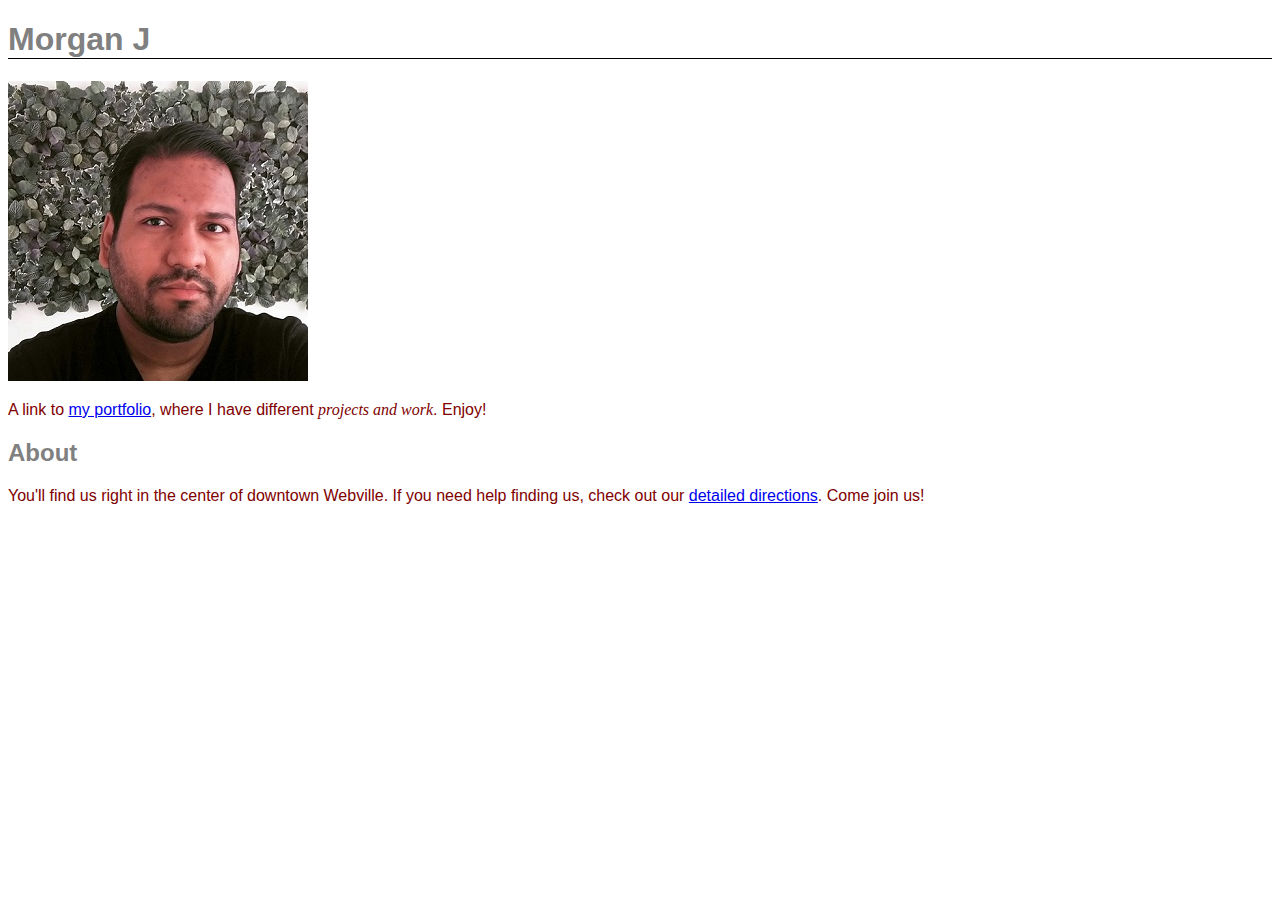
<file: index.html>
<!doctype html>
<html>
  <head>
    <meta charset="utf-8">
    <title>Morgan J</title>
	<link type="text/css" rel="stylesheet" href="lounge.css">
  </head>
  <body>
    <h1>Morgan J</h1>
	<p>
    	<img src="images/me.jpg" alt="Me">
	</p>
    <p>
      A link to
      <a href="portfolio/portfolio.html">my portfolio</a>, 
      where I have different
      <em>projects and work</em>.  
	  Enjoy!
    </p>
    <h2>About</h2>
    <p>
      You'll find us right in the center 
      of downtown Webville.  If you need help finding
      us, check out our 
      <a href="about/about.html">detailed directions</a>. 
      Come join us!
    </p>
  </body>
</html>
</file>
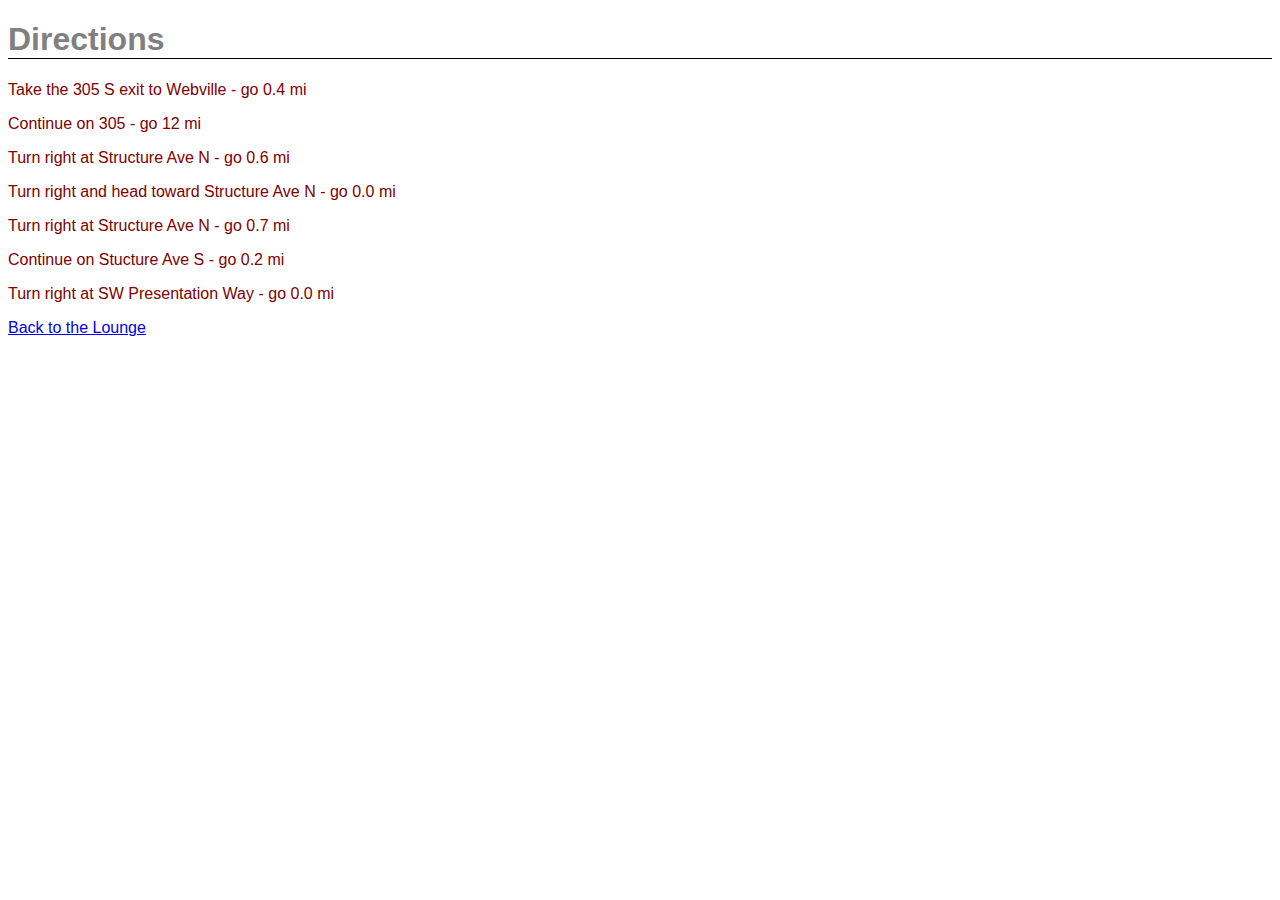
<file: about/about.html>
<!doctype html>
<html>
  <head>
    <meta charset="utf-8">
    <title>Head First Lounge Directions</title>
	<link type="text/css" rel="stylesheet" href="../lounge.css">
  </head>
  <body>
    <h1>Directions</h1>
    <p>Take the 305 S exit to Webville - go 0.4 mi</p>
    <p>Continue on 305 - go 12 mi</p>
    <p>Turn right at Structure Ave N - go 0.6 mi</p>
    <p>Turn right and head toward Structure Ave N - go 0.0 mi</p>
    <p>Turn right at Structure Ave N - go 0.7 mi</p>
    <p>Continue on Stucture Ave S - go 0.2 mi</p>
    <p>Turn right at SW Presentation Way - go 0.0 mi</p>
    <p>
      <a href="../index.html">Back to the Lounge</a>
    </p>
  </body>
</html>
</file>
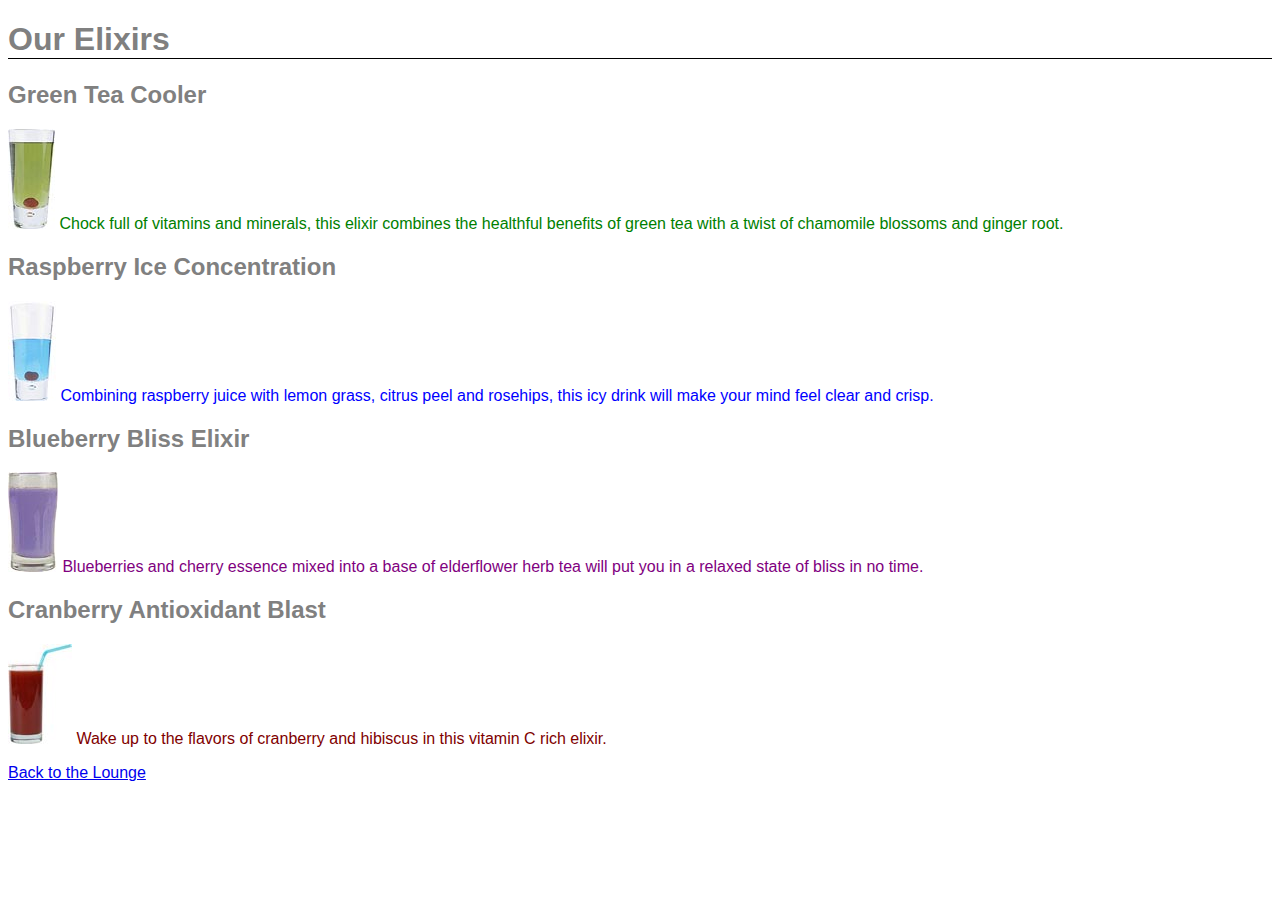
<file: portfolio/portfolio.html>
<!doctype html>
<html>
  <head>
    <meta charset="utf-8">
    <title>Head First Lounge Elixirs</title>
	<link type="text/css" rel="stylesheet" href="../lounge.css">
  </head>
  <body>
    <h1>Our Elixirs</h1>

    <h2>Green Tea Cooler</h2>
    <p class="greentea">
      <img src="../images/green.jpg" alt="Green Tea Cooler">
      Chock full of vitamins and minerals, this elixir
      combines the healthful benefits of green tea with
      a twist of chamomile blossoms and ginger root.
    </p>
    <h2>Raspberry Ice Concentration</h2>
    <p class="raspberry">
      <img src="../images/lightblue.jpg" alt="Raspberry Ice Concentration">
      Combining raspberry juice with lemon grass,
      citrus peel and rosehips, this icy drink
      will make your mind feel clear and crisp.
    </p>
    <h2>Blueberry Bliss Elixir</h2>
    <p class="blueberry">
      <img src="../images/blue.jpg" alt="Blueberry Bliss Elixir">
      Blueberries and cherry essence mixed into a base
      of elderflower herb tea will put you in a relaxed
      state of bliss in no time.
    </p>
    <h2>Cranberry Antioxidant Blast</h2>
    <p>
      <img src="../images/red.jpg" alt="Cranberry Antioxidant Blast">
      Wake up to the flavors of cranberry and hibiscus
      in this vitamin C rich elixir.
    </p>
    <p>
      <a href="../index.html">Back to the Lounge</a>
    </p>
  </body>
</html>
</file>
<file: lounge.css>
body {
	font-family: sans-serif;
}

h1, h2 {    
	color: gray;
}

h1 { 
	border-bottom: 1px solid black;
}

p {
	color: maroon;
}

p.greentea {
	color: green;
}

p.raspberry {
	color: blue;
}

p.blueberry {
	color: purple;
}

em {
	font-family: serif;
}
</file>
